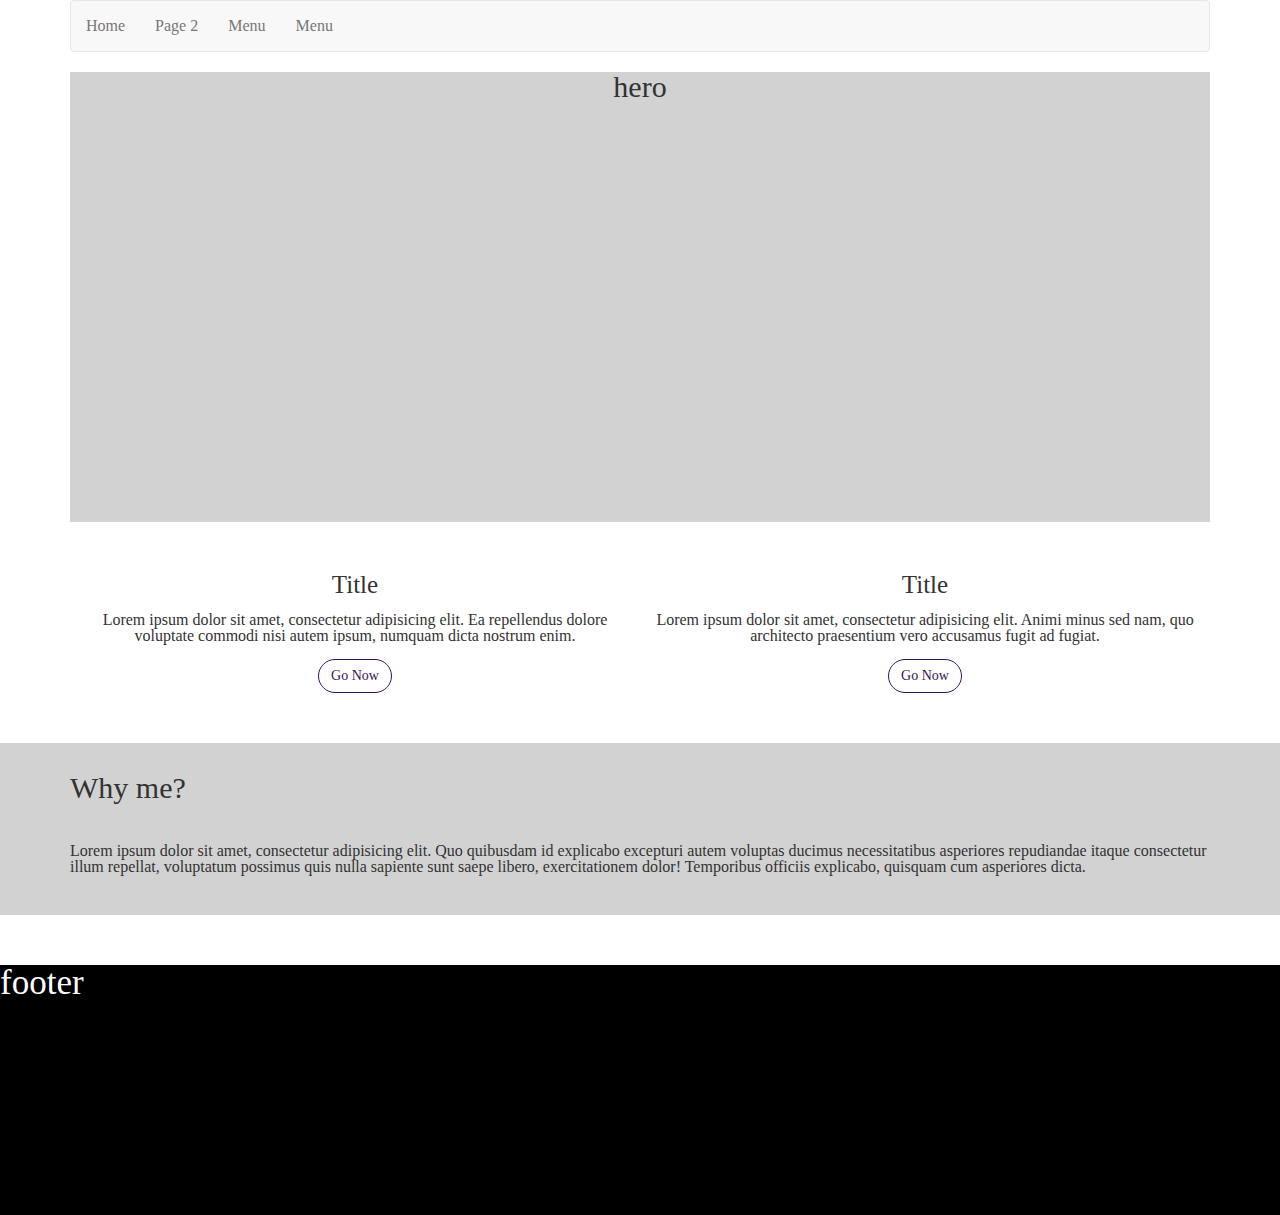
<file: index.html>
<!DOCTYPE html>
<html lang="en">
  <head>
    <meta charset="utf-8">
    <meta http-equiv="X-UA-Compatible" content="IE=edge">
    <meta name="viewport" content="width=device-width, initial-scale=1">
    <!-- The above 3 meta tags *must* come first in the head; any other head content must come *after* these tags -->
    <title>Bootstrap Responsive Design Demo</title>

    <!-- Bootstrap -->
    <link href="https://maxcdn.bootstrapcdn.com/bootstrap/3.3.7/css/bootstrap.min.css" rel="stylesheet" integrity="sha384-BVYiiSIFeK1dGmJRAkycuHAHRg32OmUcww7on3RYdg4Va+PmSTsz/K68vbdEjh4u" crossorigin="anonymous">

    <!-- local stylesheet -->
    <link rel="stylesheet" href="style.css">

    <!-- HTML5 shim and Respond.js for IE8 support of HTML5 elements and media queries -->
    <!-- WARNING: Respond.js doesn't work if you view the page via file:// -->
    <!--[if lt IE 9]>
      <script src="https://oss.maxcdn.com/html5shiv/3.7.3/html5shiv.min.js"></script>
      <script src="https://oss.maxcdn.com/respond/1.4.2/respond.min.js"></script>
    <![endif]-->
  </head>
  <body>
    <header class="container">
    		<nav class="navbar navbar-default" role="navigation">
	    		<ul class="nav navbar-nav">
	    			<li><a href="index.html">Home</a></li>
	    			<li><a href="pagetwo.html">Page 2</a></li>
	    			<li><a href="#">Menu</a></li>
	    			<li><a href="#">Menu</a></li>
	    		</ul>
	    	</nav>
    </header>
    <main>
    	<!-- hero/img slider section -->
    	<section class="container hidden-xs hidden-sm">
    		<div class="hero mrg-bot col-md-12">
    			<h2>hero</h2>
    		</div>
    	</section>
    	<!-- some info -->
		<section class="container mrg-bot info">
			<div class="col-sm-6">
				<h3>Title</h3>
				<p>Lorem ipsum dolor sit amet, consectetur adipisicing elit. Ea repellendus dolore voluptate commodi nisi autem ipsum, numquam dicta nostrum enim.</p>
				<a href="#" class="btn">Go Now</a>
			</div>
			<div class="col-sm-6">
				<h3>Title</h3>
				<p>Lorem ipsum dolor sit amet, consectetur adipisicing elit. Animi minus sed nam, quo architecto praesentium vero accusamus fugit ad fugiat.</p>
				<a href="#" class="btn">Go Now</a>
			</div>
		</section>
		<section class="mrg-bot why-me">
			<article class="container">
				<h2>Why me?</h2>
				<p>Lorem ipsum dolor sit amet, consectetur adipisicing elit. Quo quibusdam id explicabo excepturi autem voluptas ducimus necessitatibus asperiores repudiandae itaque consectetur illum repellat, voluptatum possimus quis nulla sapiente sunt saepe libero, exercitationem dolor! Temporibus officiis explicabo, quisquam cum asperiores dicta.</p>
			</article>
		</section>
    </main>
    <footer>
    	<h1>footer</h1>
    </footer>

    <!-- jQuery (necessary for Bootstrap's JavaScript plugins) -->
    <script src="https://ajax.googleapis.com/ajax/libs/jquery/1.12.4/jquery.min.js"></script>
    <!-- Include all compiled plugins (below), or include individual files as needed -->
   <script src="https://maxcdn.bootstrapcdn.com/bootstrap/3.3.7/js/bootstrap.min.js" integrity="sha384-Tc5IQib027qvyjSMfHjOMaLkfuWVxZxUPnCJA7l2mCWNIpG9mGCD8wGNIcPD7Txa" crossorigin="anonymous"></script>
  </body>
</html>
</file>
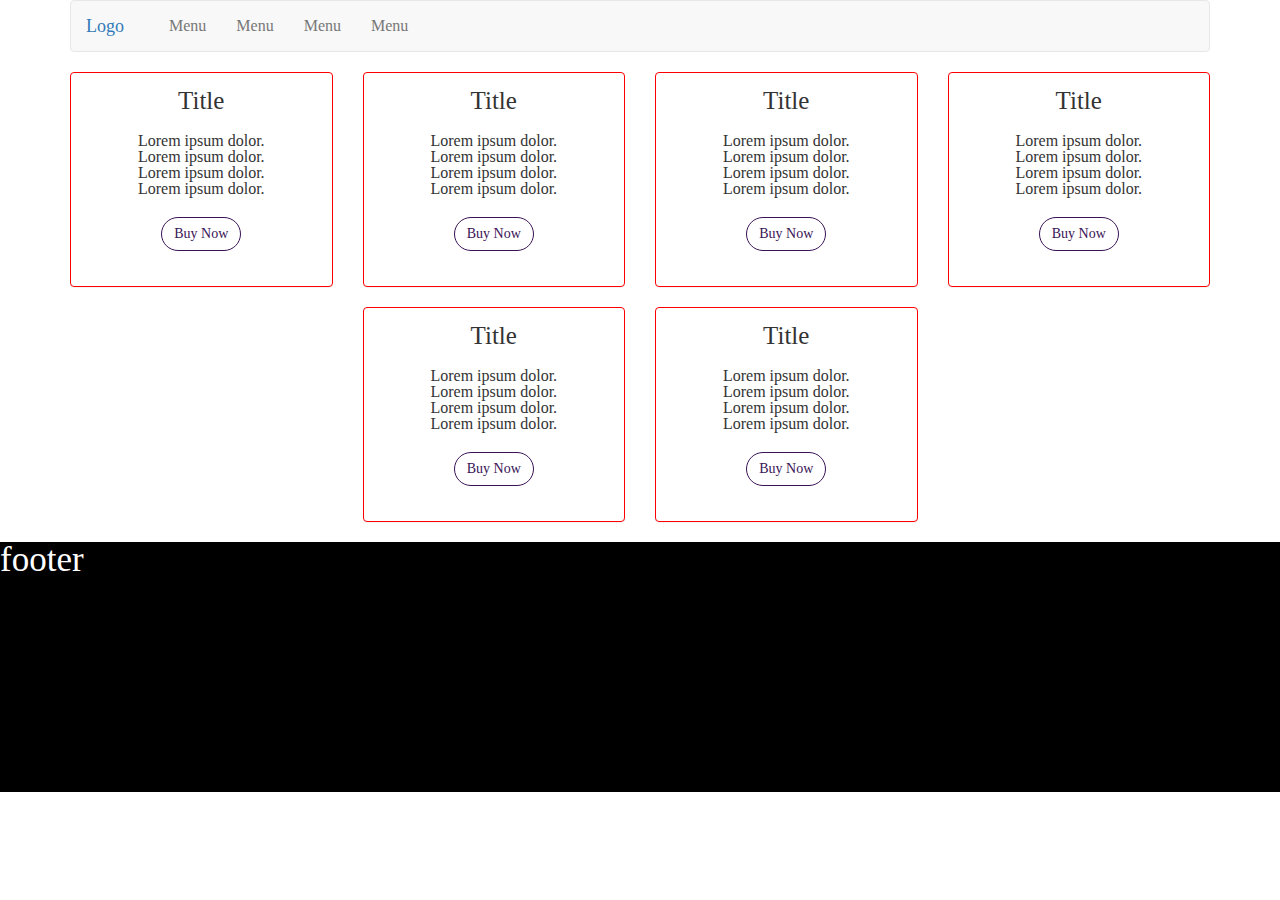
<file: pagetwo.html>
<!DOCTYPE html>
<html lang="en">
  <head>
    <meta charset="utf-8">
    <meta http-equiv="X-UA-Compatible" content="IE=edge">
    <meta name="viewport" content="width=device-width, initial-scale=1">
    <!-- The above 3 meta tags *must* come first in the head; any other head content must come *after* these tags -->
    <title>Bootstrap Responsive Design Demo</title>

    <!-- Bootstrap -->
    <link href="https://maxcdn.bootstrapcdn.com/bootstrap/3.3.7/css/bootstrap.min.css" rel="stylesheet" integrity="sha384-BVYiiSIFeK1dGmJRAkycuHAHRg32OmUcww7on3RYdg4Va+PmSTsz/K68vbdEjh4u" crossorigin="anonymous">

    <!-- local stylesheet -->
    <link rel="stylesheet" href="style.css">

    <!-- HTML5 shim and Respond.js for IE8 support of HTML5 elements and media queries -->
    <!-- WARNING: Respond.js doesn't work if you view the page via file:// -->
    <!--[if lt IE 9]>
      <script src="https://oss.maxcdn.com/html5shiv/3.7.3/html5shiv.min.js"></script>
      <script src="https://oss.maxcdn.com/respond/1.4.2/respond.min.js"></script>
    <![endif]-->
  </head>
  <body class="page-2">
    <header class="container">
    		<nav class="navbar navbar-default" role="navigation">
    			<div class="navbar-header">
    				<h1 class="navbar-brand"><a href="#">Logo</a></h1>
    				<button type="button" class="navbar-toggle" data-toggle="collapse" data-target=".navbar-collapse">
    					<span class="sr-only">Toggle menu</span>
    					<span class="icon-bar"></span>
    					<span class="icon-bar"></span>
    					<span class="icon-bar"></span>
    				</button>
    			</div>
	    			<ul class="nav navbar-nav navbar-collapse collapse">
	    			<li><a href="#">Menu</a></li>
	    			<li><a href="#">Menu</a></li>
	    			<li><a href="#">Menu</a></li>
	    			<li><a href="#">Menu</a></li>
	    		</ul>
	    	</nav>
    </header>
    <main>
    	<section class="container">
    		<div class="row">
    			<!--position of panel-->
	    		<div class="col-sm-6 col-md-4 col-lg-3">
	    			<div class="box panel panel-default">
	    			<div class="panel-body">
	    				<h3>Title</h3>
		    			<ul>
		    				<li>Lorem ipsum dolor.</li>
		    				<li>Lorem ipsum dolor.</li>
		    				<li>Lorem ipsum dolor.</li>
		    				<li>Lorem ipsum dolor.</li>
		    			</ul>
		    			<a href="#" class="btn">Buy Now</a>
	    			</div>
		    		</div><!--end panel-default-->
	    		</div><!--end - position of panel-->
	    		<!--position of panel-->
	    		<div class="col-sm-6 col-md-4 col-lg-3">
	    			<div class="box panel panel-default">
	    			<div class="panel-body">
	    				<h3>Title</h3>
		    			<ul>
		    				<li>Lorem ipsum dolor.</li>
		    				<li>Lorem ipsum dolor.</li>
		    				<li>Lorem ipsum dolor.</li>
		    				<li>Lorem ipsum dolor.</li>
		    			</ul>
		    			<a href="#" class="btn">Buy Now</a>
	    			</div>
		    		</div><!--end panel-default-->
	    		</div><!--end - position of panel-->
	    		<!--position of panel-->
	    		<div class="col-sm-6 col-md-4 col-lg-3">
	    			<div class="box panel panel-default">
	    			<div class="panel-body">
	    				<h3>Title</h3>
		    			<ul>
		    				<li>Lorem ipsum dolor.</li>
		    				<li>Lorem ipsum dolor.</li>
		    				<li>Lorem ipsum dolor.</li>
		    				<li>Lorem ipsum dolor.</li>
		    			</ul>
		    			<a href="#" class="btn">Buy Now</a>
	    			</div>
		    		</div><!--end panel-default-->
	    		</div><!--end - position of panel-->
	    		<!--position of panel-->
	    		<div class="col-sm-6 col-md-4 col-lg-3">
	    			<div class="box panel panel-default">
	    			<div class="panel-body">
	    				<h3>Title</h3>
		    			<ul>
		    				<li>Lorem ipsum dolor.</li>
		    				<li>Lorem ipsum dolor.</li>
		    				<li>Lorem ipsum dolor.</li>
		    				<li>Lorem ipsum dolor.</li>
		    			</ul>
		    			<a href="#" class="btn">Buy Now</a>
	    			</div>
		    		</div><!--end panel-default-->
	    		</div><!--end - position of panel-->
	    		<!--position of panel-->
	    		<div class="col-sm-6 col-md-4 col-lg-3 col-lg-offset-3">
	    			<div class="box panel panel-default">
	    			<div class="panel-body">
	    				<h3>Title</h3>
		    			<ul>
		    				<li>Lorem ipsum dolor.</li>
		    				<li>Lorem ipsum dolor.</li>
		    				<li>Lorem ipsum dolor.</li>
		    				<li>Lorem ipsum dolor.</li>
		    			</ul>
		    			<a href="#" class="btn">Buy Now</a>
	    			</div>
		    		</div><!--end panel-default-->
	    		</div><!--end - position of panel-->
	    		<!--position of panel-->
	    		<div class="col-sm-6 col-md-4 col-lg-3">
	    			<div class="box panel panel-default">
	    			<div class="panel-body">
	    				<h3>Title</h3>
		    			<ul>
		    				<li>Lorem ipsum dolor.</li>
		    				<li>Lorem ipsum dolor.</li>
		    				<li>Lorem ipsum dolor.</li>
		    				<li>Lorem ipsum dolor.</li>
		    			</ul>
		    			<a href="#" class="btn">Buy Now</a>
	    			</div>
		    		</div><!--end panel-default-->
	    		</div><!--end - position of panel-->
    		</div><!--end row-->
    	</section>
    </main>
    <footer>
    	<h1>footer</h1>
    </footer>

    <!-- jQuery (necessary for Bootstrap's JavaScript plugins) -->
    <script src="https://ajax.googleapis.com/ajax/libs/jquery/1.12.4/jquery.min.js"></script>
    <!-- Include all compiled plugins (below), or include individual files as needed -->
   <script src="https://maxcdn.bootstrapcdn.com/bootstrap/3.3.7/js/bootstrap.min.js" integrity="sha384-Tc5IQib027qvyjSMfHjOMaLkfuWVxZxUPnCJA7l2mCWNIpG9mGCD8wGNIcPD7Txa" crossorigin="anonymous"></script>
  </body>
</html>
</file>
<file: style.css>
/* http://meyerweb.com/eric/tools/css/reset/ 
   v2.0 | 20110126
   License: none (public domain)
*/
html, body, div, span, applet, object, iframe,
h1, h2, h3, h4, h5, h6, p, blockquote, pre,
a, abbr, acronym, address, big, cite, code,
del, dfn, em, img, ins, kbd, q, s, samp,
small, strike, strong, sub, sup, tt, var,
b, u, i, center,
dl, dt, dd, ol, ul, li,
fieldset, form, label, legend,
table, caption, tbody, tfoot, thead, tr, th, td,
article, aside, canvas, details, embed,
figure, figcaption, footer, header, hgroup,
menu, nav, output, ruby, section, summary,
time, mark, audio, video {
  margin: 0;
  padding: 0;
  border: 0;
  font-size: 100%;
  font: inherit;
  vertical-align: baseline; }

/* HTML5 display-role reset for older browsers */
article, aside, details, figcaption, figure,
footer, header, hgroup, menu, nav, section {
  display: block; }

body {
  line-height: 1; }

ol, ul {
  list-style: none; }

blockquote, q {
  quotes: none; }

blockquote:before, blockquote:after,
q:before, q:after {
  content: '';
  content: none; }

table {
  border-collapse: collapse;
  border-spacing: 0; }

/*END CSS RESET*/
/*GLOBALS*/
* {
  box-sizing: border-box; }

h1 {
  font-size: 35px; }

h2 {
  font-size: 30px; }

h3 {
  font-size: 25px; }

.mrg-bot {
  margin-bottom: 50px; }

/*GLOBALS - btn*/
.btn {
  border: 1px solid #391356;
  border-radius: 20px;
  color: #391356; }
  .btn:hover {
    border: 1px solid #391356;
    background-color: #9476AB;
    border-radius: 20px;
    color: #391356; }

/*MAIN*/
/*MAIN - index page*/
main {
  /*end - hero*/ }
  main .hero {
    background-color: #d2d2d2;
    height: 450px; }
    main .hero h2 {
      font-size: 30px;
      text-align: center; }
  main .info {
    text-align: center; }
    main .info h3, main .info p {
      margin-bottom: 15px; }
  main .why-me {
    background-color: #d2d2d2; }
    main .why-me h2, main .why-me p {
      margin-bottom: 40px; }
    main .why-me h2 {
      margin-top: 30px; }

/*end - main*/
/*Main - page 2*/
.page-2 .box {
  text-align: center;
  border: 1px solid red; }
  .page-2 .box h3, .page-2 .box ul, .page-2 .box a {
    margin-bottom: 20px; }

/*end - MAIN page 2*/
footer {
  background-color: black;
  height: 250px; }
  footer h1 {
    color: white; }

/*info divs are displayed as a block on <768px res
  so we add some space between them*/
@media (max-width: 767px) {
  .info div {
    margin-bottom: 50px; } }
</file>
